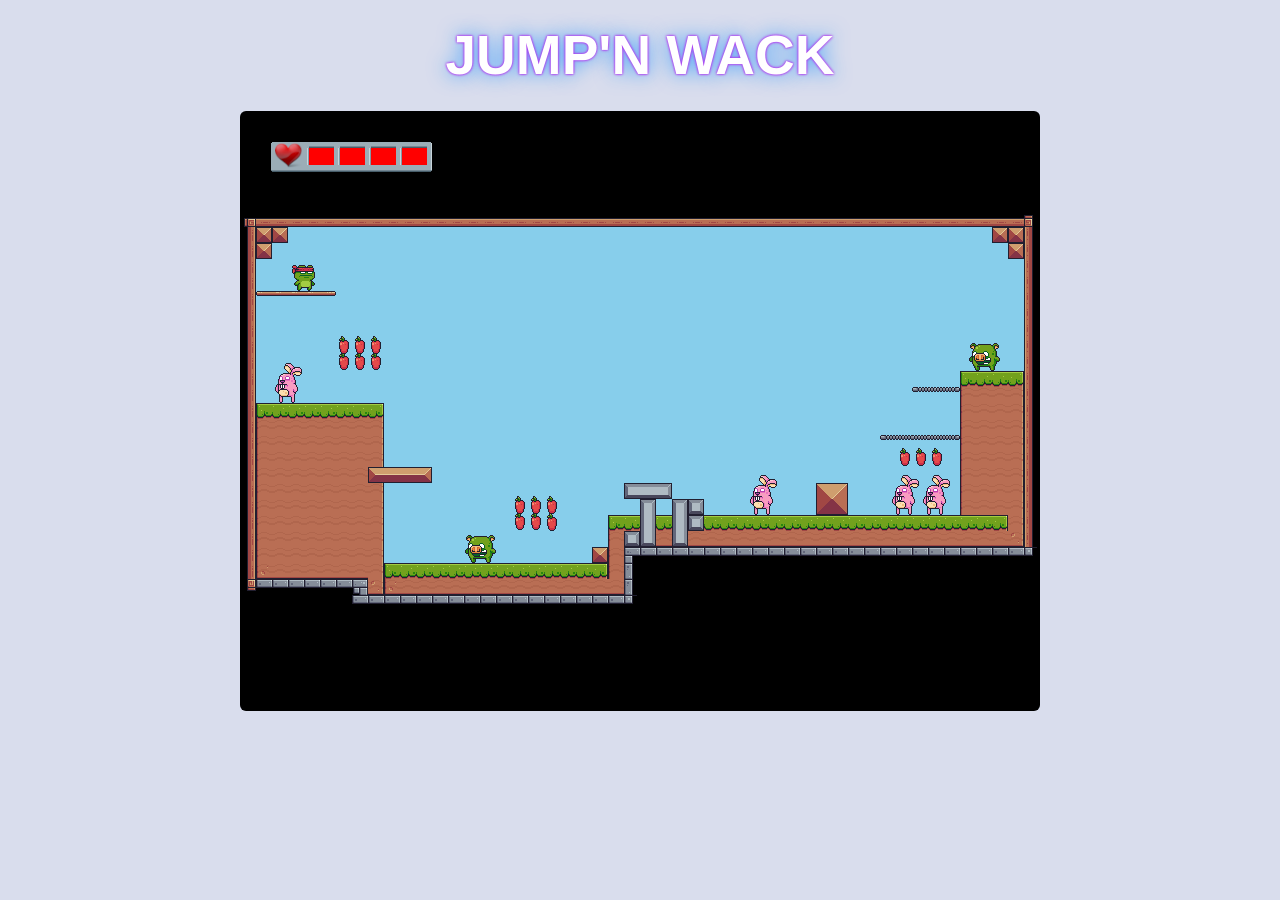
<file: index.html>
<!DOCTYPE html>
<html lang="en">
<head>
	<title>
		Jump'N Wack
	</title>
	<meta charset="UTF-8">
	<meta http-equiv="X-UA-Compatible" content="IE=edge">
	<meta name="viewport" content="width=device-width, initial-scale=1.0">
	<link rel="stylesheet" href="./styles/main.css">
	
	<!-- <script src="//cdn.jsdelivr.net/npm/phaser@3.51.0/dist/phaser.min.js"></script> -->
	<script src="./lib/phaser.min.js"></script>
	<script type='module' src="./src/main.js"></script>
	<script type='module' src="./src/scenes/gameScene.js"></script>
	<script type="module" src="./src/healthBar.js"></script>
	<script type='module' src="./src/player.js"></script>
	<script type='module' src="./src/fruits.js"></script>
	<script type='module' src="./src/enemies.js"></script>
	<script type ="module" src="./src/math.js"></script>
</head>
<body>
	<div class="title">Jump'n Wack</div>
	
	<div class="page-container">
		<div id="game-container">
			
		</div>
	</div>
</body>
</html>
</file>
<file: styles/main.css>
body {
	justify-items: center;
	align-items: center;
	text-align: center;
	
	background-color: rgb( 217, 221, 237);
}

.page-container {
	width: 100%;
	height: 100%;
	display: block;
	margin: 0;
	padding: 0;
	justify-items: center;
	align-items: center;
	text-align: center;
}

.title {
	display: block;
	text-align: center;
	text-transform: uppercase;
	font: bold 55px/60px Arial, Helvetica, sans-serif;
	color: #fff;
	text-shadow: 1px 1px 2px rgba(182, 27, 242, 0.4), 1px -1px 2px rgba(182, 27, 242, 0.4), -1px 1px 2px rgba(182, 27, 242, 0.4), -1px -1px 2px rgba(182, 27, 242, 0.4), 0 0 20px rgba(0, 134, 255, 0.75);
	
	margin: 2%;
}

#game-container {
	align-self: center;
	align-items: center;
	justify-content: center;
	display: block;
	margin: 0;
	padding: 0;
	width: 800 !important;
	height: 600 !important;
}

canvas {
	display: block;
	border-radius: 6px;
}
</file>
